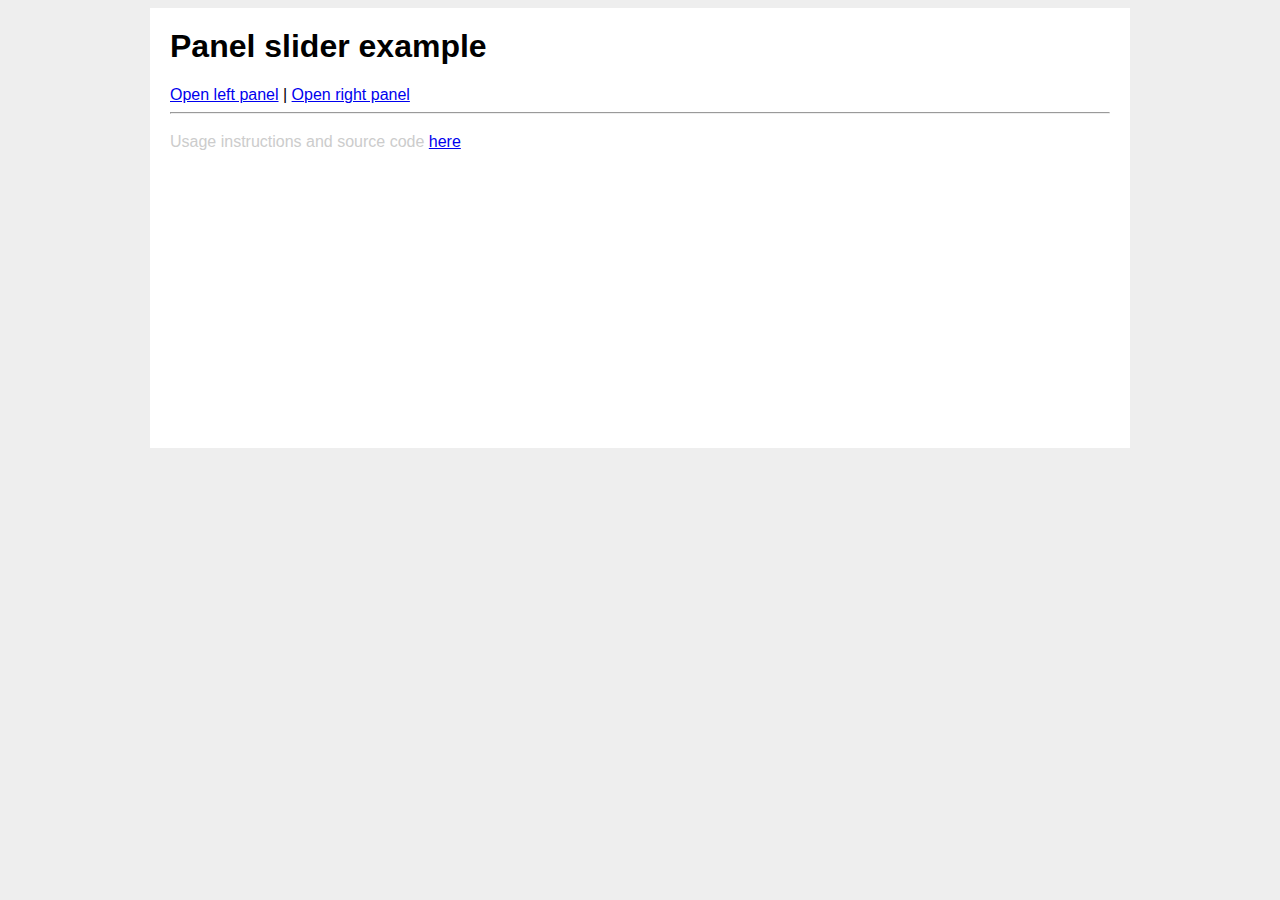
<file: index.html>
<!DOCTYPE HTML>
<html lang="en">
<head>
  <meta charset="UTF-8">
  <title>Panel slider example</title>
  <style type="text/css">
    body { font-family: Arial; background: #eee; }
    h1, h2 { margin-top: 0; }
    p { color: #ccc; line-height: 1.5; }
    #page { width: 940px; height: 400px; padding: 20px; margin: 0 auto; background: white; }

    .panel {
      display: none;
      width: 220px;
      padding: 20px;
      background-color: #333;
      color: #fff;
      box-shadow: inset 0 0 5px 5px #222;
    }
  </style>
</head>
<body>
  <!-- Centered page -->
  <div id="page">
    <h1>Panel slider example</h1>
    <a id="left-panel-link" href="#left-panel">Open left panel</a> |
    <a id="right-panel-link" href="#right-panel">Open right panel</a>
    <hr />
    <p>Usage instructions and source code <a href="https://github.com/eduardomb/jquery-panelslider">here</a></p>
  </div>

  <!-- Left panel -->
  <div id="left-panel" class="panel">
    <h2>Left panel</h2>
    <p>Click anywhere outside panel to close it.</p>
  </div>

  <!-- Right panel -->
  <div id="right-panel" class="panel">
    <h2>Right panel</h2>
    <p>Clicking outside this panel wont close it because <code>clickClose = false</code></p>
    <button id="close-panel-bt">Close</button>
  </div>

  <script src="http://ajax.googleapis.com/ajax/libs/jquery/1.10.2/jquery.min.js"></script>
  <script src="jquery.panelslider.min.js"></script>
  <script>
    $('#left-panel-link').panelslider();
    $('#right-panel-link').panelslider({side: 'right', clickClose: false, duration: 200 });

    $('#close-panel-bt').click(function() {
      $.panelslider.close();
    });
  </script>
</body>
</html>
</file>
